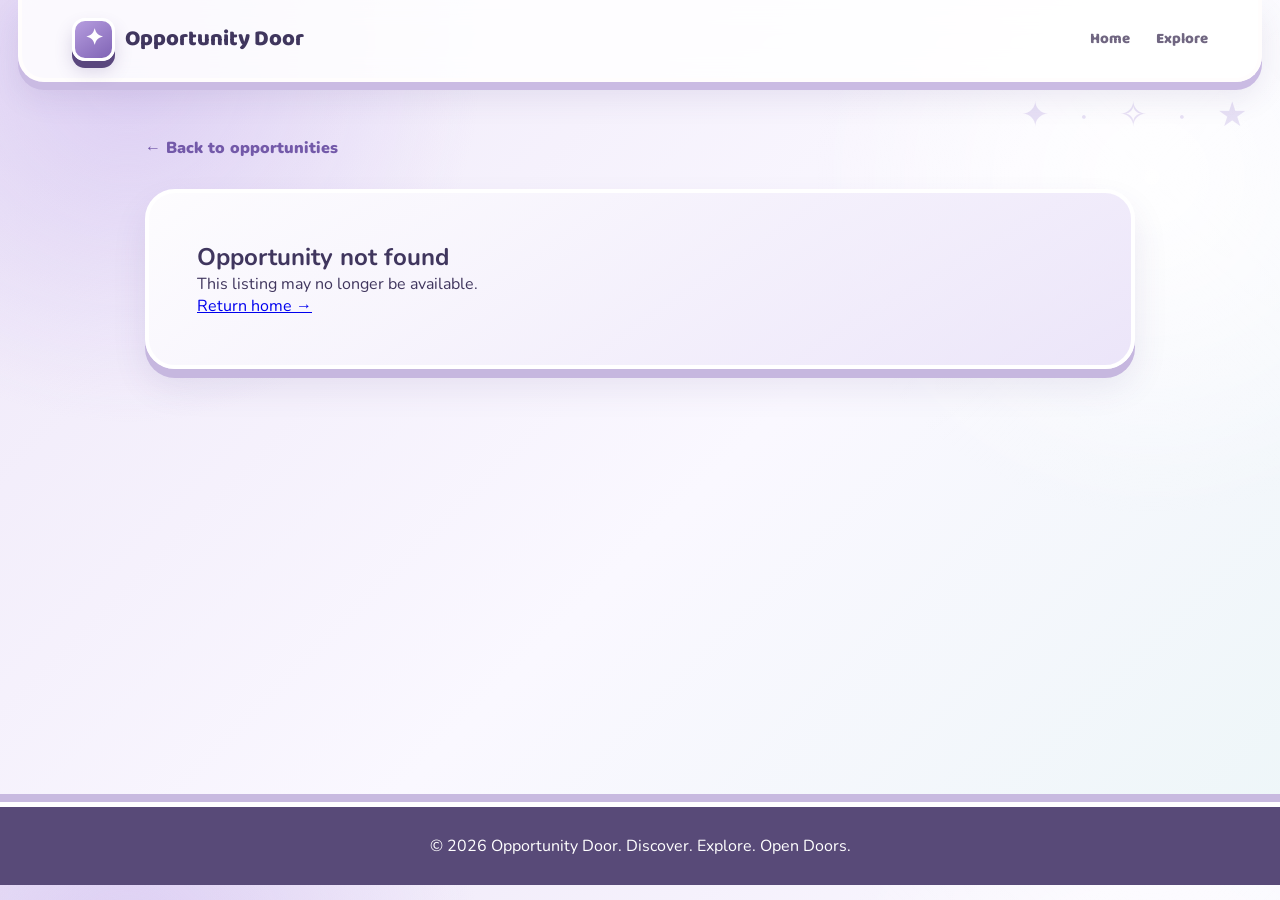
<file: opportunity.html>
<!DOCTYPE html>
<html lang="en">
<head>
    <meta charset="UTF-8">
    <meta name="viewport" content="width=device-width, initial-scale=1.0">
    <title>Opportunity Details | Opportunity Door</title>
    <link rel="stylesheet" href="style.css?v=supabase-auth">
</head>
<body>

    <header class="navbar">
        <a href="index.html" class="logo">
            <span class="logo-icon">✦</span>
            Opportunity Door
        </a>
        <nav>
            <a href="index.html">Home</a>
            <a href="index.html#opportunities">Explore</a>
        </nav>
    </header>

    <main class="details-section">
        <a href="index.html" class="back-link">← Back to opportunities</a>

        <div id="opportunity-details">
            <p>Loading opportunity...</p>
        </div>
    </main>

    <footer>
        <p>© 2026 Opportunity Door. Discover. Explore. Open Doors.</p>
    </footer>

    <script src="opportunities.js?v=supabase-auth"></script>
    <script src="opportunity.js?v=supabase-auth"></script>
</body>
</html>
</file>
<file: style.css>
@import url('https://fonts.googleapis.com/css2?family=Baloo+2:wght@600;700;800&family=Nunito:wght@600;700;800;900&display=swap');

:root {
    --ink: #40365e;
    --ink-dark: #30284a;
    --purple: #8365c5;
    --purple-dark: #5c458f;
    --purple-pale: #e8def8;
    --pink: #f3b1ca;
    --blue: #a9d8e7;
    --cream: #fffafc;
    --white: #ffffff;
    --shadow: #c7b7df;
    --border: #fffdfd;
}

* {
    margin: 0;
    padding: 0;
    box-sizing: border-box;
    scroll-behavior: smooth;
}

body {
    min-width: 320px;
    color: var(--ink);
    font-family: 'Nunito', sans-serif;
    background:
        radial-gradient(circle at 10% 8%, rgba(206, 187, 239, 0.58), transparent 22rem),
        radial-gradient(circle at 90% 20%, rgba(255, 255, 255, 0.95), transparent 21rem),
        linear-gradient(135deg, #eee7f8 0%, #faf8ff 55%, #edf6f8 100%);
    overflow-x: hidden;
}

body::before {
    content: "✦  ·  ✧  ·  ★";
    position: fixed;
    z-index: 10;
    right: 22px;
    top: 92px;
    color: rgba(131,101,197,0.18);
    font-size: 34px;
    letter-spacing: 11px;
    pointer-events: none;
}

.navbar {
    position: sticky;
    top: 0;
    z-index: 100;
    min-height: 82px;
    margin: 0 18px;
    padding: 0 max(24px, calc((100% - 1180px) / 2));
    display: flex;
    align-items: center;
    justify-content: space-between;
    border: 4px solid var(--border);
    border-top: 0;
    border-radius: 0 0 26px 26px;
    background: rgba(255, 255, 255, 0.86);
    box-shadow: 0 8px 0 #cabbe3, 0 16px 30px rgba(82,62,128,0.10);
    backdrop-filter: blur(14px);
}

.logo {
    display: flex;
    align-items: center;
    color: var(--ink);
    font-family: 'Baloo 2', sans-serif;
    font-size: 22px;
    font-weight: 800;
    text-decoration: none;
}

.logo-icon {
    width: 43px;
    height: 43px;
    margin-right: 10px;
    display: grid;
    place-items: center;
    border: 3px solid #fff;
    border-radius: 13px;
    background: linear-gradient(145deg, #b69ddf, #8064b5);
    color: #fff;
    box-shadow: 0 7px 0 #5a477e, 0 10px 18px rgba(82,62,128,0.20);
}

nav {
    display: flex;
    gap: 26px;
}

nav a {
    color: #706681;
    font-family: 'Baloo 2', sans-serif;
    font-size: 15px;
    font-weight: 800;
    text-decoration: none;
}

nav a:hover {
    color: var(--purple);
}

.hero {
    position: relative;
    min-height: 610px;
    margin: 18px 18px 0;
    padding: 82px max(7%, calc((100% - 1180px) / 2));
    display: flex;
    align-items: center;
    justify-content: space-between;
    gap: 60px;
    overflow: hidden;
    border: 5px solid #fff;
    border-radius: 38px;
    background:
        radial-gradient(circle at 16% 22%, #fff 0 7px, transparent 8px),
        radial-gradient(circle at 34% 78%, #fff 0 5px, transparent 6px),
        radial-gradient(circle at 88% 18%, #fff 0 9px, transparent 10px),
        linear-gradient(135deg, #dfd3f1 0%, #fdfaff 58%, #dceef1 100%);
    background-size: 170px 170px, 220px 220px, 260px 260px, auto;
    box-shadow: 0 14px 0 #c9bae2, 0 28px 55px rgba(82,62,128,0.14);
}

.hero::before {
    content: "";
    position: absolute;
    right: -170px;
    bottom: -250px;
    width: 500px;
    height: 500px;
    border: 24px solid rgba(255,255,255,0.74);
    border-radius: 50%;
    box-shadow: inset 0 0 0 22px rgba(188,174,224,0.24);
}

.hero-content {
    position: relative;
    z-index: 2;
    max-width: 650px;
}

.eyebrow {
    display: inline-flex;
    align-items: center;
    gap: 9px;
    margin-bottom: 20px;
    padding: 9px 15px;
    border: 3px solid #fff;
    border-radius: 999px;
    background: rgba(255,255,255,0.90);
    color: #70589d;
    font-family: 'Baloo 2', sans-serif;
    font-size: 12px;
    font-weight: 800;
    letter-spacing: 1.5px;
    box-shadow: 0 6px 0 #cbbce3;
}

.eyebrow::before {
    content: "★";
    color: #e89cb9;
}

.hero h1 {
    color: var(--ink-dark);
    font-family: 'Baloo 2', sans-serif;
    font-size: clamp(56px, 7vw, 82px);
    font-weight: 800;
    line-height: 0.92;
    letter-spacing: -4px;
    text-shadow: 0 7px 0 #fff, 0 12px 0 rgba(168,145,210,0.20);
}

.hero h1 span {
    color: #957bc5;
    text-shadow: 0 7px 0 #fff;
}

.hero-description {
    max-width: 560px;
    margin: 25px 0 30px;
    color: #665e7c;
    font-size: 17px;
    font-weight: 800;
    line-height: 1.65;
}

.primary-button {
    display: inline-block;
    min-height: 58px;
    padding: 16px 28px;
    border: 4px solid #fff;
    border-radius: 16px;
    background: linear-gradient(180deg, #b39bdb 0%, #8066b7 100%);
    color: #fff;
    font-family: 'Baloo 2', sans-serif;
    font-size: 17px;
    font-weight: 800;
    text-decoration: none;
    box-shadow: 0 9px 0 #594479, 0 14px 0 #d2c5e8, 0 20px 32px rgba(82,62,128,0.20);
}

.primary-button:hover {
    transform: translateY(-8px);
    box-shadow: 0 16px 0 #594479, 0 21px 0 #d2c5e8, 0 28px 38px rgba(82,62,128,0.24);
}

.primary-button:active {
    transform: translateY(7px);
    box-shadow: 0 2px 0 #594479, 0 5px 0 #d2c5e8;
}

.hero-decoration {
    position: relative;
    z-index: 2;
    width: 310px;
    height: 310px;
    min-width: 310px;
    display: flex;
    flex-direction: column;
    align-items: center;
    justify-content: center;
    border: 5px solid #fff;
    border-radius: 48px;
    background: linear-gradient(145deg, #f1ebfb, rgba(255,255,255,0.78));
    box-shadow: 18px 18px 0 #c3b3df, 28px 28px 0 #f9f7ff, 38px 42px 48px rgba(82,62,128,0.16);
    transform: rotate(4deg);
}

.door-symbol {
    position: relative;
    width: 190px;
    height: 190px;
    display: flex;
    align-items: center;
    justify-content: center;
}

.cute-door {
    position: relative;
    z-index: 2;
    width: 118px;
    height: 158px;
    display: grid;
    place-items: start center;
    padding-top: 25px;
    border: 6px solid #fff;
    border-radius: 55px 55px 18px 18px;
    background: linear-gradient(145deg, #b8a0df, #8067b5);
    color: #fff;
    font-size: 34px;
    box-shadow: 0 10px 0 #62508d, 0 16px 24px rgba(82,62,128,0.22), inset 8px 8px 16px rgba(255,255,255,0.25);
}

.cute-door::before {
    content: "";
    position: absolute;
    bottom: 17px;
    left: 50%;
    width: 14px;
    height: 14px;
    border: 3px solid #fff;
    border-radius: 50%;
    background: #ffd1df;
    box-shadow: 0 4px 0 #b78fa4;
    transform: translateX(-50%);
}

.door-star {
    position: absolute;
    z-index: 4;
    right: 25px;
    top: 30px;
    width: 44px;
    height: 44px;
    display: grid;
    place-items: center;
    border: 4px solid #fff;
    border-radius: 50%;
    background: #c9b7e7;
    color: #fff;
    font-size: 21px;
    box-shadow: 0 6px 0 #8f7bb4;
}

.door-sparkle {
    position: absolute;
    z-index: 5;
    color: #fff;
    text-shadow: 0 3px 0 #bda8dc;
}

.sparkle-one { left: 8px; top: 35px; font-size: 24px; }
.sparkle-two,
.sparkle-three { display: none; }

.hero-decoration > p {
    margin-top: 2px;
    color: #685b80;
    font-family: 'Baloo 2', sans-serif;
    font-size: 15px;
    font-weight: 800;
}

.categories,
.themes-section,
.opportunities-section {
    margin: 0 18px;
    padding: 78px max(7%, calc((100% - 1180px) / 2));
}

.categories {
    border-radius: 38px 38px 0 0;
}

.categories h2,
.section-heading h2,
.about-section h2 {
    color: var(--ink-dark);
    font-family: 'Baloo 2', sans-serif;
    font-size: 38px;
    font-weight: 800;
    letter-spacing: -1.5px;
    text-shadow: 0 5px 0 #fff;
}

.category-grid {
    display: grid;
    grid-template-columns: repeat(6, 1fr);
    gap: 16px;
    margin-top: 28px;
}

.category-card,
.theme-card,
.opportunity-card,
.filter-panel,
.search-area input,
#opportunity-details,
.details-info div {
    border: 4px solid #fff;
    background: linear-gradient(145deg, rgba(255,255,255,0.92), rgba(232,224,248,0.80));
    box-shadow: 0 9px 0 #c6b7df, 0 18px 34px rgba(82,62,128,0.10);
}

.category-card {
    min-height: 125px;
    padding: 18px 10px;
    border-radius: 22px;
    color: var(--ink);
    font-size: 27px;
    cursor: pointer;
}

.category-card span {
    display: block;
    margin-top: 8px;
    font-family: 'Baloo 2', sans-serif;
    font-size: 14px;
    font-weight: 800;
}

.category-card:hover,
.category-card.active {
    transform: translateY(-11px) scale(1.025);
    box-shadow: 0 16px 0 #b2a0d2, 0 26px 38px rgba(82,62,128,0.16);
}

.themes-section {
    background: rgba(248,245,253,0.82);
    border-radius: 38px;
}

.theme-grid {
    display: grid;
    grid-template-columns: repeat(4, 1fr);
    gap: 18px;
    margin-top: 28px;
}

.theme-card {
    min-height: 210px;
    display: flex;
    flex-direction: column;
    align-items: flex-start;
    padding: 24px;
    border-radius: 24px;
    color: var(--ink);
    cursor: pointer;
}

.theme-card:hover,
.theme-card.active {
    transform: translateY(-12px) rotate(-1deg);
    box-shadow: 0 16px 0 #b2a0d2, 0 27px 40px rgba(82,62,128,0.16);
}

.theme-icon {
    width: 52px;
    height: 52px;
    margin-bottom: 14px;
    display: grid;
    place-items: center;
    border: 3px solid #fff;
    border-radius: 16px;
    background: #fff;
    box-shadow: 0 6px 0 #d1c5e7;
    font-size: 24px;
}

.theme-title {
    margin-bottom: 6px;
    color: var(--ink-dark);
    font-family: 'Baloo 2', sans-serif;
    font-size: 17px;
    font-weight: 800;
}

.theme-description,
.section-subtitle,
.card-description,
.provider-name,
.card-deadline {
    color: #756d85;
}

.opportunities-section {
    border-radius: 38px;
    background: rgba(241,238,249,0.82);
}

.section-heading {
    display: flex;
    align-items: end;
    justify-content: space-between;
    margin-bottom: 26px;
}

.section-subtitle {
    margin-top: 7px;
}

#results-count {
    color: #786d8b;
    font-weight: 800;
}

.search-area input {
    width: 100%;
    height: 58px;
    margin-bottom: 18px;
    padding: 0 18px;
    border-radius: 16px;
    color: var(--ink);
    font-family: 'Nunito', sans-serif;
    font-size: 15px;
    font-weight: 700;
    outline: none;
}

.filter-panel {
    margin-bottom: 28px;
    padding: 24px;
    border-radius: 26px;
}

.filter-heading {
    display: flex;
    justify-content: space-between;
    margin-bottom: 20px;
}

.filter-heading h3 {
    font-family: 'Baloo 2', sans-serif;
    font-size: 20px;
}

.filter-heading p,
.filter-group label {
    color: #766d88;
    font-weight: 800;
}

.clear-button {
    border: 3px solid #fff;
    border-radius: 12px;
    background: #ebe3f7;
    color: var(--ink);
    padding: 9px 13px;
    font-family: 'Baloo 2', sans-serif;
    font-weight: 800;
    box-shadow: 0 5px 0 #c2b1db;
}

.filter-grid {
    display: grid;
    grid-template-columns: repeat(3, 1fr);
    gap: 16px;
}

.filter-group {
    display: flex;
    flex-direction: column;
    gap: 7px;
}

.filter-group select {
    height: 48px;
    border: 3px solid #fff;
    border-radius: 12px;
    background: rgba(255,255,255,0.82);
    color: var(--ink);
    font-family: 'Nunito', sans-serif;
    font-weight: 800;
    box-shadow: 0 5px 0 #d1c6e5;
}

.opportunity-grid {
    display: grid;
    grid-template-columns: repeat(3, 1fr);
    gap: 20px;
}

.opportunity-card {
    position: relative;
    min-height: 360px;
    display: flex;
    flex-direction: column;
    padding: 25px;
    border-radius: 24px;
}

.opportunity-card:hover {
    transform: translateY(-12px);
    box-shadow: 0 16px 0 #b2a0d2, 0 28px 42px rgba(82,62,128,0.16);
}

.opportunity-card::before {
    content: "";
    position: absolute;
    left: 0;
    top: 0;
    width: 100%;
    height: 8px;
    border-radius: 20px 20px 0 0;
    background: linear-gradient(90deg, #9d82cc, #f2b1c8, #abd8e4);
}

.opportunity-category {
    align-self: flex-start;
    margin-bottom: 14px;
    padding: 7px 11px;
    border: 2px solid #fff;
    border-radius: 999px;
    background: #eee7fb;
    color: #74629b;
    font-size: 11px;
    font-weight: 900;
    text-transform: capitalize;
    box-shadow: 0 4px 0 #c8bae2;
}

.opportunity-card h3 {
    margin-bottom: 7px;
    color: var(--ink-dark);
    font-family: 'Baloo 2', sans-serif;
    font-size: 20px;
}

.provider-name {
    margin-bottom: 12px;
    font-size: 13px;
    font-weight: 800;
}

.card-description {
    font-size: 14px;
    line-height: 1.65;
}

.card-tags {
    display: flex;
    flex-wrap: wrap;
    gap: 7px;
    margin-top: 16px;
}

.card-tags span {
    padding: 6px 9px;
    border: 2px solid #fff;
    border-radius: 8px;
    background: #f4effa;
    color: #675b7c;
    font-size: 10px;
    font-weight: 900;
}

.card-deadline {
    margin-top: 14px;
    font-size: 12px;
}

.opportunity-card a {
    margin-top: auto;
    padding-top: 16px;
    color: #7359a9;
    font-family: 'Baloo 2', sans-serif;
    font-weight: 900;
    text-decoration: none;
}

.about-section {
    max-width: 820px;
    margin: auto;
    padding: 100px 25px;
    text-align: center;
}

.about-section > p:not(.eyebrow):not(.tagline) {
    color: #756d85;
    line-height: 1.85;
}

.tagline {
    margin-top: 20px;
    color: #8065b2;
    font-family: 'Baloo 2', sans-serif;
    font-size: 18px;
    font-weight: 800;
}

.details-section {
    max-width: 1050px;
    min-height: 80vh;
    margin: auto;
    padding: 55px 30px 90px;
}

.back-link {
    display: inline-block;
    margin-bottom: 30px;
    color: #7359a9;
    font-weight: 900;
    text-decoration: none;
}

#opportunity-details {
    padding: 48px;
    border-radius: 30px;
}

.details-section h1 {
    margin: 18px 0 10px;
    color: var(--ink-dark);
    font-family: 'Baloo 2', sans-serif;
    font-size: clamp(36px, 5vw, 50px);
}

.details-provider,
.details-description,
.details-info p,
.sample-note {
    color: #756d85;
}

.details-description {
    margin: 28px 0;
    line-height: 1.85;
}

.details-info {
    display: grid;
    grid-template-columns: repeat(2, 1fr);
    gap: 15px;
    margin: 34px 0;
}

.details-info div {
    padding: 22px;
    border-radius: 18px;
}

.details-info strong {
    display: block;
    margin-bottom: 8px;
    color: var(--ink-dark);
}

footer {
    border-top: 5px solid #fff;
    background: #584a78;
    color: #fff;
    padding: 28px;
    text-align: center;
    box-shadow: 0 -8px 0 #c8bae0;
}

@media (max-width: 1050px) {
    .category-grid { grid-template-columns: repeat(3, 1fr); }
    .theme-grid { grid-template-columns: repeat(2, 1fr); }
}

@media (max-width: 900px) {
    .hero-decoration { width: 260px; height: 260px; min-width: 260px; }
    .opportunity-grid { grid-template-columns: repeat(2, 1fr); }
}

@media (max-width: 750px) {
    body::before { display: none; }
    .navbar { margin: 0 8px; min-height: 68px; padding: 10px 16px; border-radius: 0 0 18px 18px; }
    .logo { font-size: 18px; }
    nav { gap: 12px; }
    nav a { font-size: 12px; }
    .hero { min-height: 520px; margin: 12px 8px 0; padding: 54px 7%; border-radius: 28px; }
    .hero-decoration { display: none; }
    .hero h1 { font-size: 48px; letter-spacing: -3px; }
    .hero-description { font-size: 15px; }
    .categories, .themes-section, .opportunities-section { margin: 0 8px; padding: 58px 7%; border-radius: 28px; }
    .section-heading { align-items: flex-start; flex-direction: column; }
    .filter-grid { grid-template-columns: repeat(2, 1fr); }
}

@media (max-width: 600px) {
    .navbar { flex-wrap: wrap; row-gap: 6px; }
    .logo { width: 100%; }
    nav { width: 100%; justify-content: space-between; }
    .category-grid, .theme-grid, .opportunity-grid, .filter-grid, .details-info {
        grid-template-columns: 1fr;
    }
    .category-grid { grid-template-columns: repeat(2, 1fr); }
    .hero h1 { font-size: 43px; }
    .primary-button { width: 100%; text-align: center; }
    .filter-heading { flex-direction: column; gap: 12px; }
    #opportunity-details { padding: 24px; }
}

/* NEXT-STEP GUIDE AND SAVED SHORTLIST */

#saved-count {
    min-width: 20px;
    height: 20px;
    display: inline-grid;
    place-items: center;
    margin-left: 4px;
    border: 2px solid #fff;
    border-radius: 999px;
    background: #e9e1f7;
    color: #665493;
    font-size: 10px;
    box-shadow: 0 3px 0 #bdaeD5;
}

.next-step-section {
    margin: 18px;
    padding: 58px max(7%, calc((100% - 1180px) / 2)) 70px;
    border: 4px solid #fff;
    border-radius: 32px;
    background:
        radial-gradient(circle at 10% 20%, rgba(181,161,219,0.20), transparent 18rem),
        linear-gradient(135deg, rgba(251,249,255,0.94), rgba(243,238,251,0.94));
    box-shadow: 0 12px 0 #cbbde1, 0 24px 44px rgba(82,62,128,0.10);
}

.next-step-heading {
    margin-bottom: 28px;
}

.next-step-heading h2 {
    color: #40365e;
    font-family: 'Baloo 2', sans-serif;
    font-size: clamp(38px, 5vw, 54px);
    line-height: 1;
    letter-spacing: -2px;
}

.next-step-heading h2 span {
    color: #9a82c9;
}

.next-step-grid {
    display: grid;
    grid-template-columns: repeat(3, 1fr);
    gap: 18px;
}

.next-step-card {
    position: relative;
    min-height: 210px;
    padding: 25px 24px;
    border: 4px solid #fff;
    border-radius: 22px;
    background: rgba(255,255,255,0.82);
    box-shadow: 0 8px 0 #cbbde1, 0 16px 30px rgba(82,62,128,0.08);
}

.step-number {
    color: #9a82c9;
    font-family: 'Baloo 2', sans-serif;
    font-size: 14px;
    font-weight: 800;
}

.step-icon {
    width: 52px;
    height: 52px;
    margin: 12px 0 10px;
    display: grid;
    place-items: center;
    border: 3px solid #fff;
    border-radius: 15px;
    background: #eee7fa;
    color: #8069af;
    font-size: 24px;
    box-shadow: 0 5px 0 #cbbde1;
}

.next-step-card h3 {
    margin-bottom: 7px;
    color: #4b4067;
    font-family: 'Baloo 2', sans-serif;
    font-size: 18px;
}

.next-step-card p {
    color: #756d85;
    font-size: 13px;
    line-height: 1.65;
}

.saved-shortlist-button {
    margin-top: 16px;
    padding: 9px 12px;
    border: 3px solid #fff;
    border-radius: 11px;
    background: #ede6f8;
    color: #665493;
    font-family: 'Baloo 2', sans-serif;
    font-weight: 800;
    cursor: pointer;
    box-shadow: 0 5px 0 #cbbde1;
}

.saved-shortlist-button:active {
    transform: translateY(4px);
    box-shadow: 0 1px 0 #cbbde1;
}

.card-header {
    display: flex;
    align-items: flex-start;
    justify-content: space-between;
    gap: 10px;
}

.save-opportunity-button {
    width: 44px;
    height: 44px;
    flex: 0 0 44px;
    display: grid;
    place-items: center;
    border: 3px solid #fff;
    border-radius: 50%;
    background: #eee7fa;
    color: #8069af;
    font-size: 21px;
    cursor: pointer;
    box-shadow: 0 5px 0 #cbbde1;
}

.save-opportunity-button.saved {
    background: #f3bdd2;
    color: #fff;
}

.save-opportunity-button:active {
    transform: translateY(4px);
    box-shadow: 0 1px 0 #cbbde1;
}

@media (max-width: 900px) {
    .next-step-grid {
        grid-template-columns: 1fr;
    }
}

@media (max-width: 600px) {
    .next-step-section {
        margin: 10px 8px;
        padding: 48px 7%;
    }

    .next-step-heading h2 {
        font-size: 38px;
    }
}

/* LOCAL PROFILE EXPERIENCE */

.profile-button {
    min-height: 42px;
    border: 3px solid #fff;
    border-radius: 999px;
    background: #eee7fa;
    color: #665493;
    padding: 7px 13px;
    font-family: 'Baloo 2', sans-serif;
    font-size: 13px;
    font-weight: 800;
    cursor: pointer;
    box-shadow: 0 5px 0 #cbbde1;
}

.profile-button.has-profile {
    background: #dfeef1;
    color: #58758a;
}

.profile-modal[hidden] {
    display: none;
}

.profile-modal {
    position: fixed;
    z-index: 500;
    inset: 0;
    display: grid;
    place-items: center;
    padding: 20px;
}

.profile-backdrop {
    position: absolute;
    inset: 0;
    background: rgba(64,54,94,0.38);
    backdrop-filter: blur(10px);
}

.profile-dialog {
    position: relative;
    z-index: 2;
    width: min(520px, 100%);
    max-height: calc(100vh - 40px);
    overflow-y: auto;
    padding: 36px;
    border: 5px solid #fff;
    border-radius: 28px;
    background: linear-gradient(145deg, #fff, #f1ebfa);
    box-shadow: 14px 14px 0 #c6b6de, 24px 28px 50px rgba(64,54,94,0.24);
}

.profile-close {
    position: absolute;
    right: 18px;
    top: 18px;
    width: 40px;
    height: 40px;
    border: 3px solid #fff;
    border-radius: 50%;
    background: #eee7fa;
    color: #665493;
    font-size: 24px;
    line-height: 1;
    cursor: pointer;
    box-shadow: 0 4px 0 #cbbde1;
}

.profile-dialog h2 {
    color: #40365e;
    font-family: 'Baloo 2', sans-serif;
    font-size: 38px;
    line-height: 1.05;
}

.profile-subtitle {
    margin: 8px 0 22px;
    color: #756d85;
}

.profile-dialog form {
    display: flex;
    flex-direction: column;
}

.profile-dialog label {
    margin: 10px 0 7px;
    color: #5f5574;
    font-family: 'Baloo 2', sans-serif;
    font-size: 14px;
    font-weight: 800;
}

.profile-dialog input,
.profile-dialog select {
    height: 52px;
    padding: 0 14px;
    border: 3px solid #fff;
    border-radius: 13px;
    background: rgba(255,255,255,0.86);
    color: #40365e;
    font-family: 'Nunito', sans-serif;
    font-weight: 800;
    box-shadow: 0 5px 0 #d1c6e5;
    outline: none;
}

.profile-submit {
    width: 100%;
    margin-top: 24px;
    border: 4px solid #fff;
}

.profile-reset {
    margin-top: 12px;
    border: 0;
    background: transparent;
    color: #8a7188;
    font-family: 'Baloo 2', sans-serif;
    font-weight: 800;
    cursor: pointer;
}

.auth-mode-switch {
    display: grid;
    grid-template-columns: 1fr 1fr;
    gap: 8px;
    margin: 18px 0 8px;
}

.auth-mode {
    min-height: 43px;
    border: 3px solid #fff;
    border-radius: 12px;
    background: #eee8f8;
    color: #665493;
    font-family: 'Baloo 2', sans-serif;
    font-weight: 800;
    cursor: pointer;
    box-shadow: 0 4px 0 #cbbde1;
}

.auth-mode.active {
    background: #dfeef1;
    color: #58758a;
}

.auth-hidden {
    display: none !important;
}

.auth-message {
    min-height: 20px;
    margin-top: 10px;
    color: #58758a;
    font-size: 13px;
    font-weight: 800;
}

.auth-message.error {
    color: #a54f73;
}

@media (max-width: 750px) {
    nav {
        flex-wrap: wrap;
    }

    .profile-button {
        order: 10;
        margin-left: auto;
    }

    .profile-dialog {
        padding: 28px 20px;
    }
}

/* FIELD-GUIDE DASHBOARD INSPIRED BY THE REFERENCE */

.hero {
    background:
        radial-gradient(circle at 78% 45%, rgba(164, 216, 218, 0.32), transparent 18rem),
        linear-gradient(135deg, #e5def3 0%, #faf8ff 58%, #dcebed 100%);
}

.hero-dashboard {
    position: relative;
    z-index: 2;
    width: 390px;
    min-width: 390px;
    height: 390px;
    display: grid;
    grid-template-columns: 1fr;
    align-content: center;
    gap: 13px;
    padding: 72px 24px 20px 170px;
    border: 4px solid #fff;
    border-radius: 32px;
    background:
        linear-gradient(145deg, rgba(255,255,255,0.82), rgba(220,210,238,0.70));
    box-shadow:
        14px 14px 0 #c6b7df,
        24px 24px 0 rgba(255,255,255,0.72),
        34px 38px 48px rgba(82,62,128,0.16);
    transform: rotate(1deg);
}

.dashboard-orbit {
    position: absolute;
    left: 18px;
    top: 50%;
    width: 168px;
    height: 168px;
    display: grid;
    place-items: center;
    border: 2px solid rgba(112, 88, 156, 0.30);
    border-radius: 50%;
    background: rgba(255,255,255,0.32);
    transform: translateY(-50%);
}

.orbit-ring {
    position: absolute;
    border: 2px solid rgba(112, 88, 156, 0.22);
    border-radius: 50%;
}

.orbit-ring-one {
    width: 112px;
    height: 112px;
}

.orbit-ring-two {
    width: 72px;
    height: 72px;
}

.orbit-dot {
    position: absolute;
    width: 12px;
    height: 12px;
    border: 3px solid #fff;
    border-radius: 50%;
    background: #9c83c9;
    box-shadow: 0 4px 0 #7d6b9f;
}

.orbit-dot-one { right: 12px; top: 32px; }
.orbit-dot-two { left: 9px; bottom: 43px; background: #a8d4de; }

.dashboard-mark {
    z-index: 2;
    width: 48px;
    height: 48px;
    display: grid;
    place-items: center;
    border: 4px solid #fff;
    border-radius: 50%;
    background: #9b82c7;
    color: #fff;
    font-size: 20px;
    box-shadow: 0 7px 0 #71609a;
}

.dashboard-card {
    min-height: 118px;
    display: flex;
    flex-direction: column;
    justify-content: center;
    padding: 16px;
    border: 3px solid #fff;
    border-radius: 17px;
    background: rgba(255,255,255,0.74);
    box-shadow: 0 6px 0 #c8bae1;
}

.dashboard-card-small {
    min-height: 92px;
}

.dashboard-card strong {
    margin: 5px 0 3px;
    color: #4b4067;
    font-family: 'Baloo 2', sans-serif;
    font-size: 16px;
    line-height: 1.1;
}

.dashboard-card small {
    color: #756c87;
    font-size: 10px;
    font-weight: 800;
    line-height: 1.35;
}

.dashboard-label {
    display: flex;
    align-items: center;
    gap: 6px;
    color: #806aa6;
    font-size: 9px;
    font-weight: 900;
    letter-spacing: 1px;
}

.dashboard-label span {
    width: 7px;
    height: 7px;
    border-radius: 50%;
    background: #9ed8cf;
    box-shadow: 0 0 8px rgba(158,216,207,0.8);
}

.category-card,
.theme-card,
.primary-button,
.clear-button,
.opportunity-card a,
nav a,
.back-link {
    cursor: pointer;
}

.category-card:focus-visible,
.theme-card:focus-visible,
.primary-button:focus-visible,
.clear-button:focus-visible,
nav a:focus-visible,
.search-area input:focus-visible,
.filter-group select:focus-visible {
    outline: 4px solid #9dd7d1;
    outline-offset: 4px;
}

@media (max-width: 900px) {
    .hero-dashboard {
        width: 340px;
        min-width: 340px;
        height: 350px;
        padding-left: 145px;
    }
}

@media (max-width: 750px) {
    .hero-dashboard {
        display: none;
    }
}
</file>
